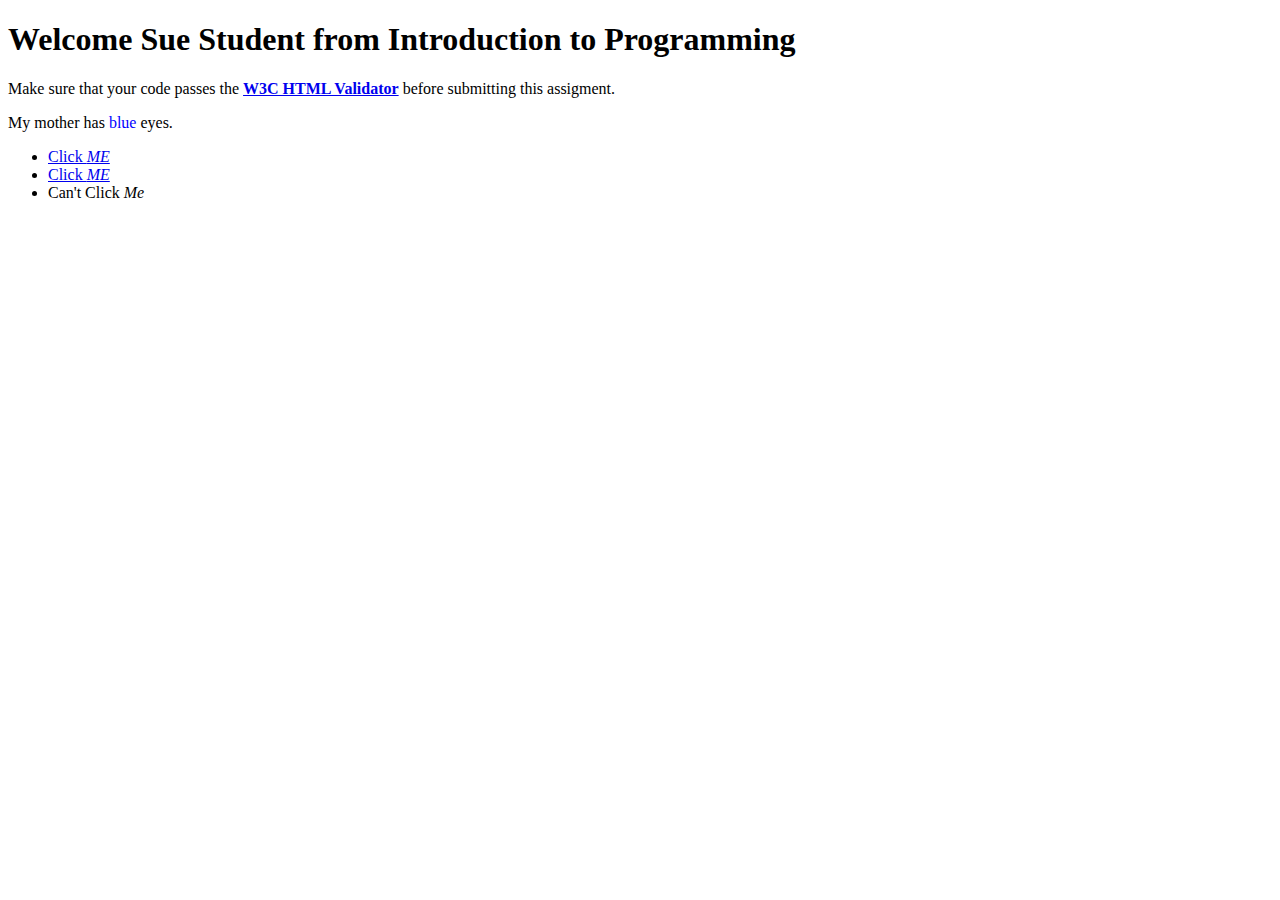
<file: assignments/assignment_2/index.html>
<!DOCTYPE html>
<html lang="en">
<head>
	<meta charset="utf-8" >
	<meta name="viewport" content="width=device-width, initial-scale=1">
	<title>Luka Jikia 20c0bc</title>
</head>
<body>
	<div>
		<h1>Welcome Sue Student from Introduction to Programming</h1>

		<p>
			Make sure that your code passes the <a href="https://validator.w3.org/nu/" target="_blank"><strong>W3C HTML Validator</strong></a> before submitting this assigment.
		</p>
	</div>

	<div>
		<p>My mother has <span style="color:blue">blue</span> eyes.</p>
		<ul>
			<li><a href="#">Click <em>ME</em></a></li>
			<li><a href="#">Click <em>ME</em></a></li>
			<li>Can't Click <em>Me</em></li>
		</ul>
	</div>
</body>
</html>
</file>
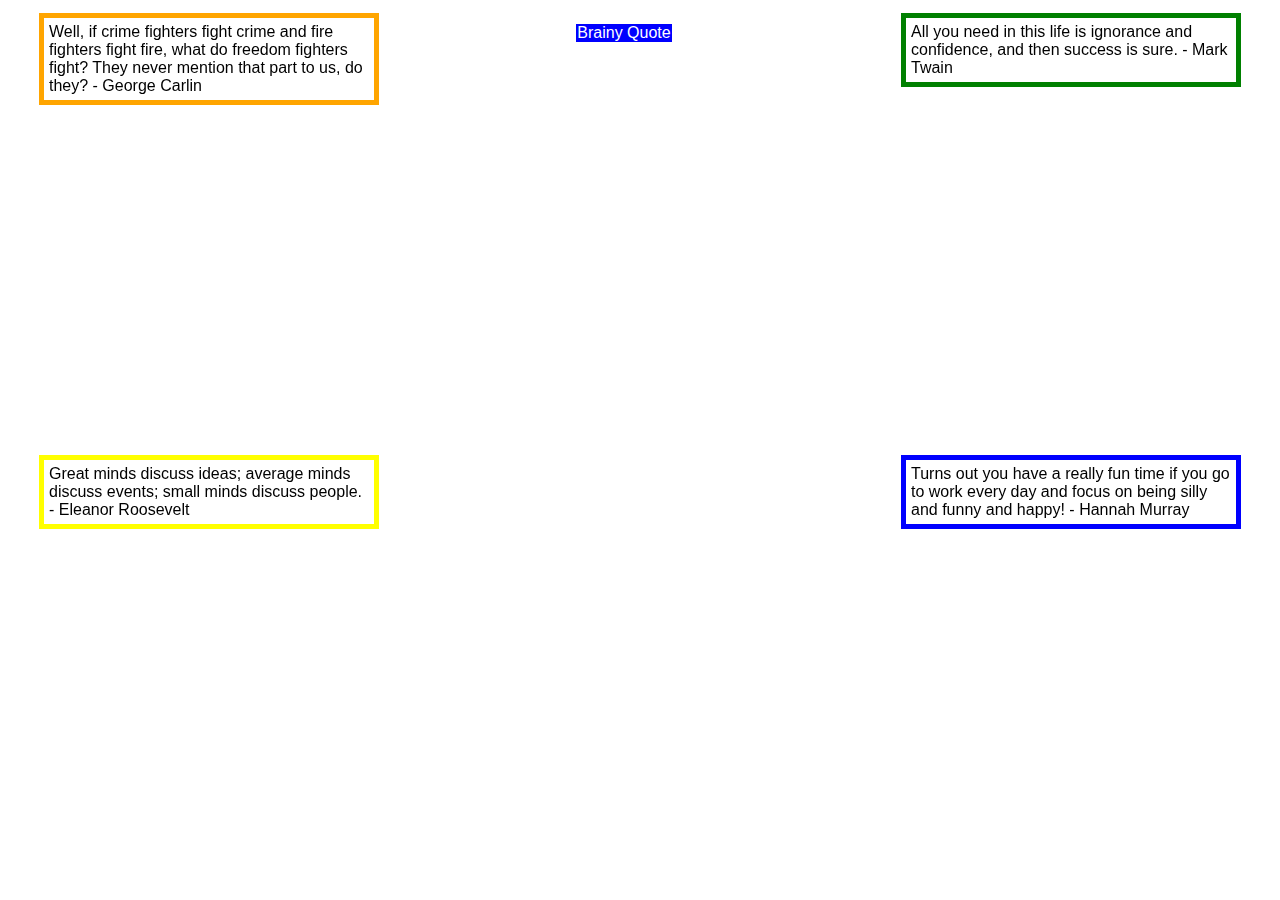
<file: assignments/assignment_3/index.html>
<!DOCTYPE html>
<html>
<head>
  <title>Blocks</title>
  <!-- Do not change this file - add your CSS styling 
       rules to the blocks.css file included below -->
  <link type="text/css" rel="stylesheet" href="blocks.css">
</head>
<body>
  <div id="one">
    Turns out you have a really fun time if you 
    go to work every day and focus on being 
    silly and funny and happy! - Hannah Murray
  </div>
  <div id="two">
    All you need in this life is ignorance and confidence, 
    and then success is sure. - Mark Twain
  </div>
  <div id="three">
    Well, if crime fighters fight crime and fire fighters 
    fight fire, what do freedom fighters fight? They never 
    mention that part to us, do they? - George Carlin
  </div>
  <div id="four">
    Great minds discuss ideas; average minds discuss events;
    small minds discuss people. - Eleanor Roosevelt
  </div>
  <p id="link">
    <a href="https://www.brainyquote.com/" target="_blank">
      Brainy Quote
    </a>
  </p>
</body>
</html>
</file>
<file: assignments/assignment_3/blocks.css>
/* This is a partial blocks.css, you need to add more rules
   to this file to complete the assignment.  Do not add any CSS
   styling to the original index.htm / start.htm */
body {
    font-family: "Helvetica Neue", Helvetica, Arial, sans-serif;
}

/* Here is one of many  CSS rules you will need... */
#one {
   position: fixed;
   top: 50%;
   left: 70%;
   width: 25%;
   margin: 5px;
   padding: 5px;
   border: 5px blue solid;
}

#two {
   position: fixed;
   left: 70%;
   width: 25%;
   margin: 5px;
   padding: 5px;
   border: 5px green solid;
}

#three {
  position: fixed;
  right: 70%;
  width: 25%;
  margin: 5px;
  padding: 5px;
  border: 5px orange solid;
}

#four {
   position: fixed;
   top: 50%;
   right: 70%;
   width: 25%;
   margin: 5px;
   padding: 5px;
   border: 5px yellow solid;
}

#link {
   background: blue;
   width: 6em;
   position: fixed;
   left: 45%;
   text-align: center;
}

#link a {
   text-decoration: none;
   color: white;
}
</file>
